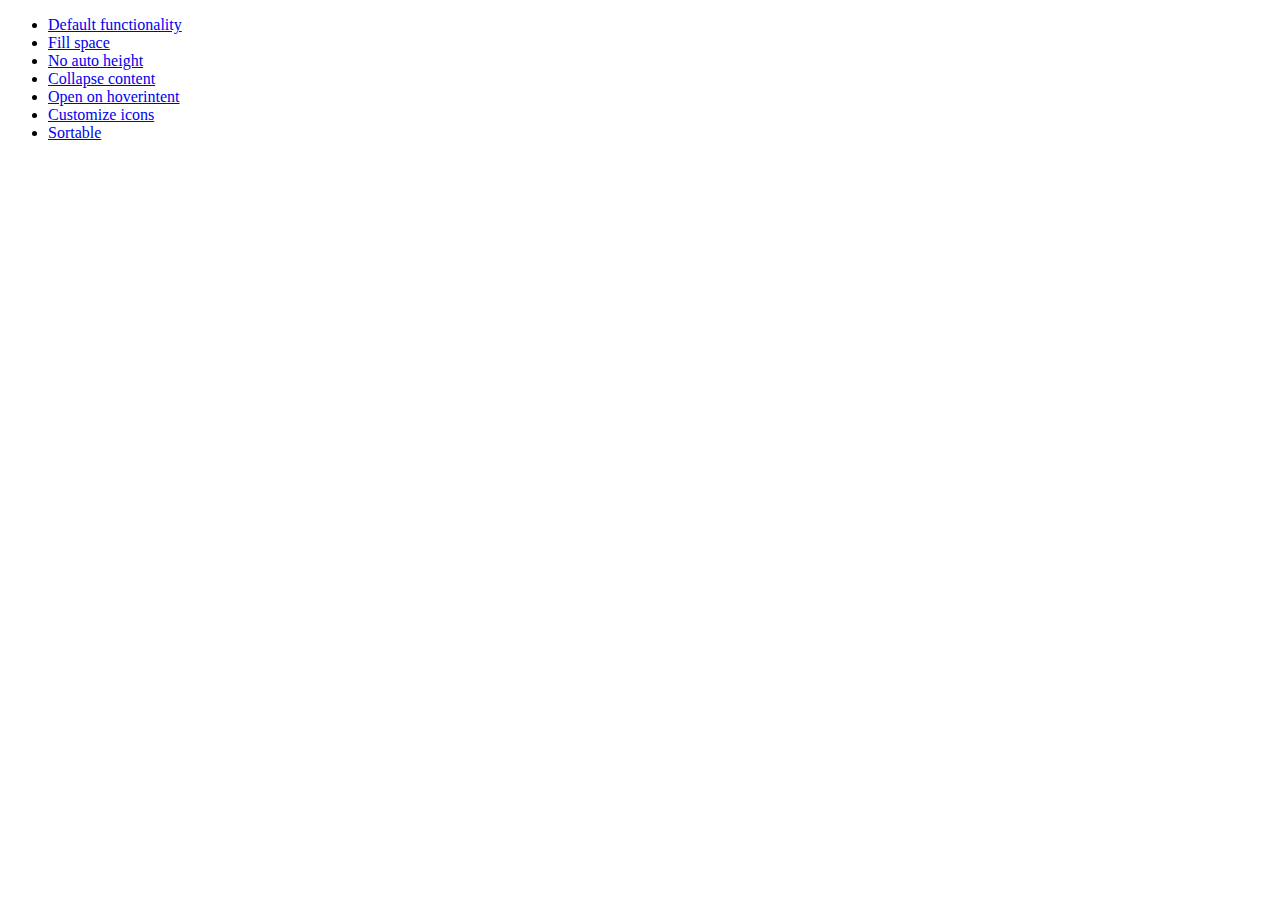
<file: html/javascript/jquery_ui/development-bundle/demos/accordion/index.html>
<!doctype html>
<html lang="en">
<head>
	<meta charset="utf-8">
	<title>jQuery UI Accordion Demos</title>
</head>
<body>

<ul>
	<li><a href="default.html">Default functionality</a></li>
	<li><a href="fillspace.html">Fill space</a></li>
	<li><a href="no-auto-height.html">No auto height</a></li>
	<li><a href="collapsible.html">Collapse content</a></li>
	<li><a href="hoverintent.html">Open on hoverintent</a></li>
	<li><a href="custom-icons.html">Customize icons</a></li>
	<li><a href="sortable.html">Sortable</a></li>
</ul>

</body>
</html>
</file>
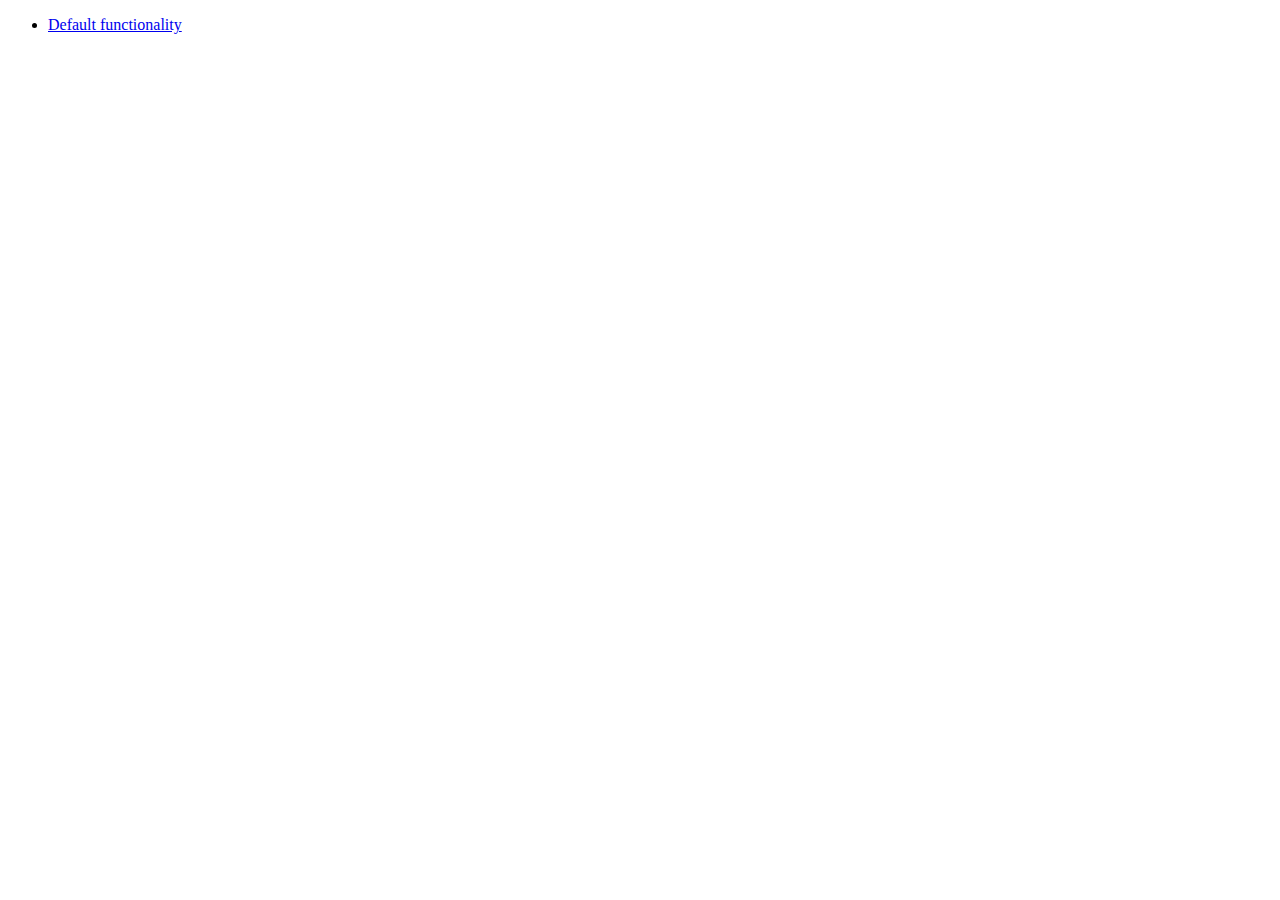
<file: html/javascript/jquery_ui/development-bundle/demos/addClass/index.html>
<!doctype html>
<html lang="en">
<head>
	<meta charset="utf-8">
	<title>jQuery UI Effects Demos</title>
</head>
<body>

<ul>
	<li><a href="default.html">Default functionality</a></li>
</ul>

</body>
</html>
</file>
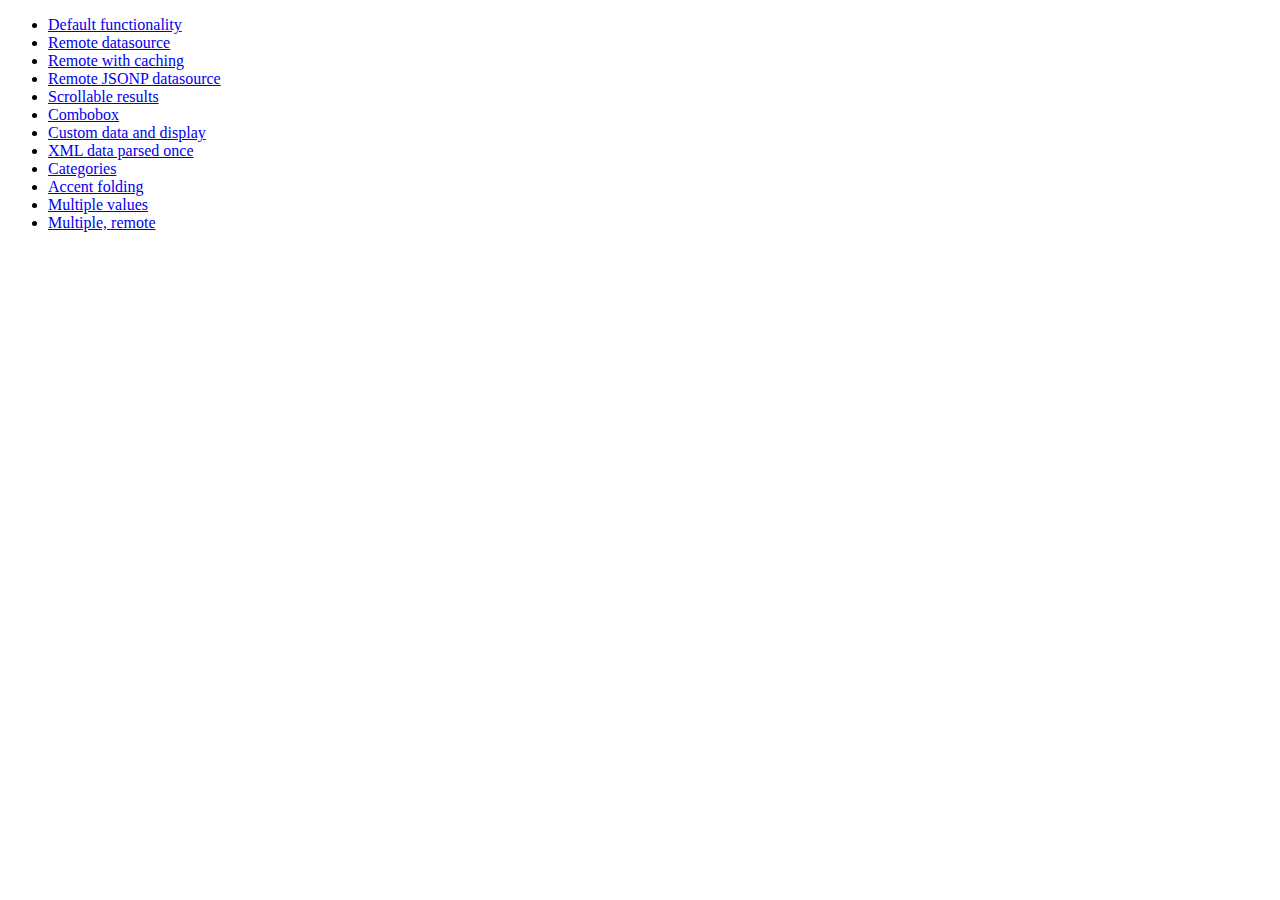
<file: html/javascript/jquery_ui/development-bundle/demos/autocomplete/index.html>
<!doctype html>
<html lang="en">
<head>
	<meta charset="utf-8">
	<title>jQuery UI Autocomplete Demos</title>
</head>
<body>

<ul>
	<li><a href="default.html">Default functionality</a></li>
	<li><a href="remote.html">Remote datasource</a></li>
	<li><a href="remote-with-cache.html">Remote with caching</a></li>
	<li><a href="remote-jsonp.html">Remote JSONP datasource</a></li>
	<li><a href="maxheight.html">Scrollable results</a></li>
	<li><a href="combobox.html">Combobox</a></li>
	<li><a href="custom-data.html">Custom data and display</a></li>
	<li><a href="xml.html">XML data parsed once</a></li>
	<li><a href="categories.html">Categories</a></li>
	<li><a href="folding.html">Accent folding</a></li>
	<li><a href="multiple.html">Multiple values</a></li>
	<li><a href="multiple-remote.html">Multiple, remote</a></li>
</ul>

</body>
</html>
</file>
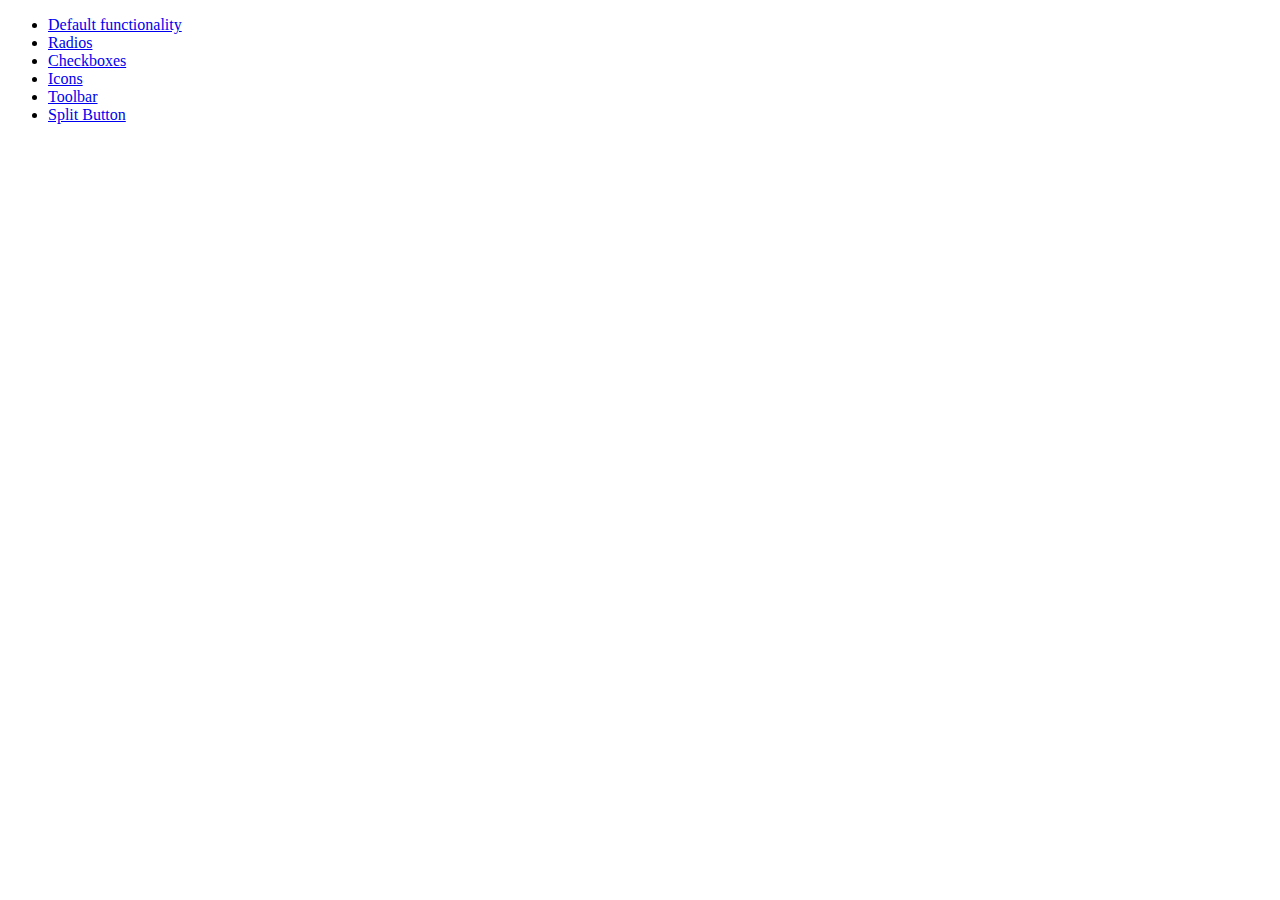
<file: html/javascript/jquery_ui/development-bundle/demos/button/index.html>
<!doctype html>
<html lang="en">
<head>
	<meta charset="utf-8">
	<title>jQuery UI Button Demos</title>
</head>
<body>

<ul>
	<li><a href="default.html">Default functionality</a></li>
	<li><a href="radio.html">Radios</a></li>
	<li><a href="checkbox.html">Checkboxes</a></li>
	<li><a href="icons.html">Icons</a></li>
	<li><a href="toolbar.html">Toolbar</a></li>
	<li><a href="splitbutton.html">Split Button</a></li>
</ul>

</body>
</html>
</file>
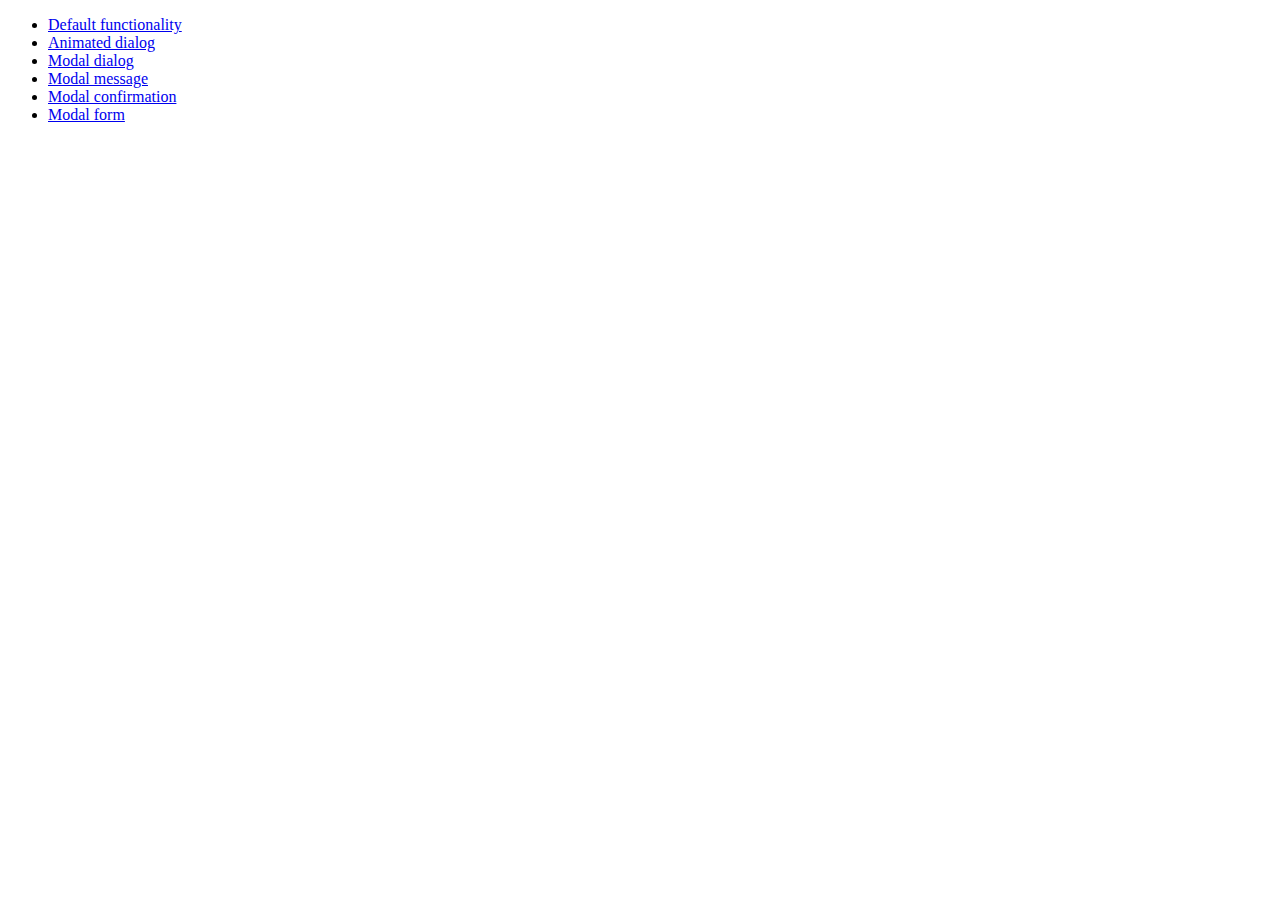
<file: html/javascript/jquery_ui/development-bundle/demos/dialog/index.html>
<!doctype html>
<html lang="en">
<head>
	<meta charset="utf-8">
	<title>jQuery UI Dialog Demos</title>
</head>
<body>

<ul>
	<li><a href="default.html">Default functionality</a></li>
	<li><a href="animated.html">Animated dialog</a></li>
	<li><a href="modal.html">Modal dialog</a></li>
	<li><a href="modal-message.html">Modal message</a></li>
	<li><a href="modal-confirmation.html">Modal confirmation</a></li>
	<li><a href="modal-form.html">Modal form</a></li>
</ul>

</body>
</html>
</file>
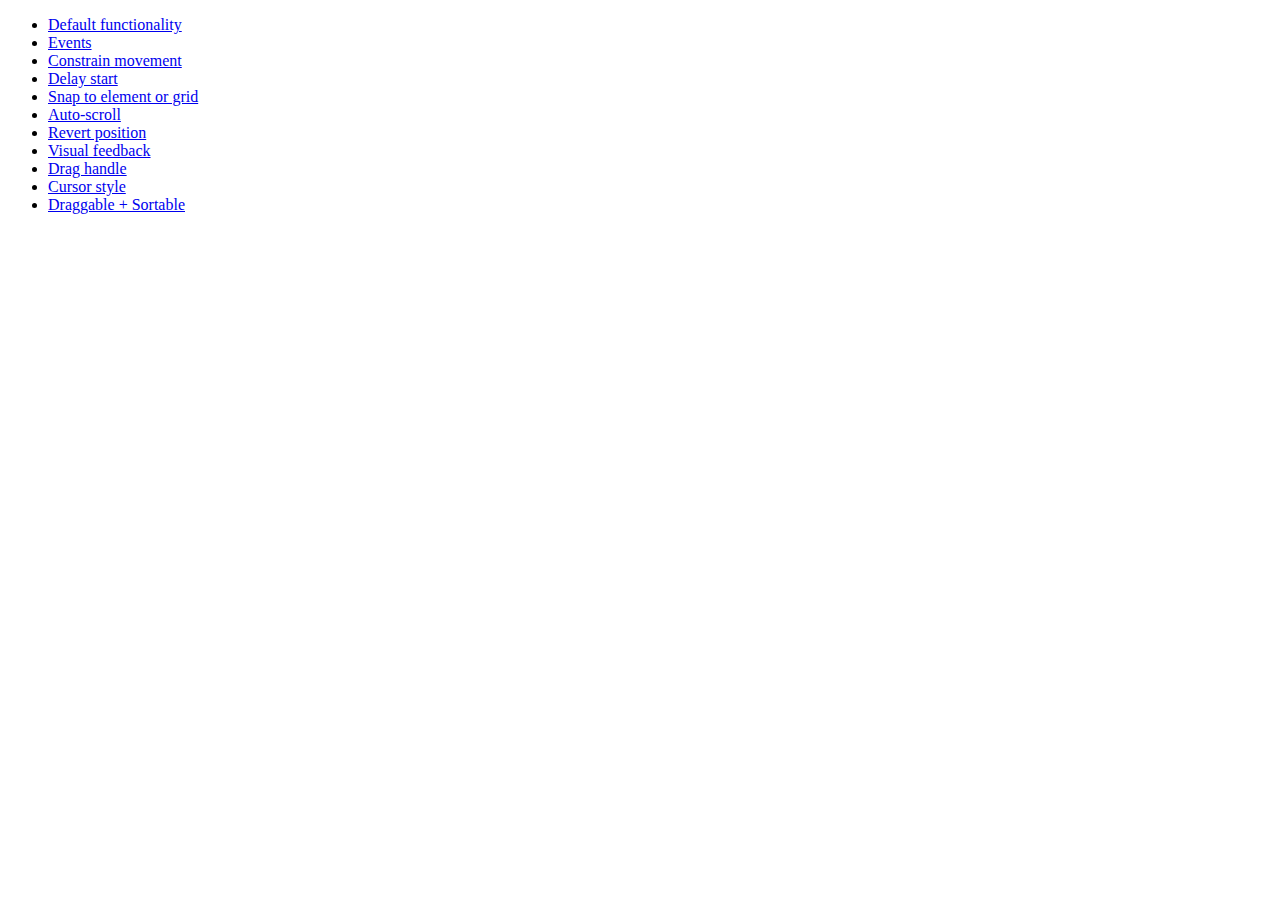
<file: html/javascript/jquery_ui/development-bundle/demos/draggable/index.html>
<!doctype html>
<html lang="en">
<head>
	<meta charset="utf-8">
	<title>jQuery UI Draggable Demos</title>
</head>
<body>

<ul>
	<li><a href="default.html">Default functionality</a></li>
	<li><a href="events.html">Events</a></li>
	<li><a href="constrain-movement.html">Constrain movement</a></li>
	<li><a href="delay-start.html">Delay start</a></li>
	<li><a href="snap-to.html">Snap to element or grid</a></li>
	<li><a href="scroll.html">Auto-scroll</a></li>
	<li><a href="revert.html">Revert position</a></li>
	<li><a href="visual-feedback.html">Visual feedback</a></li>
	<li><a href="handle.html">Drag handle</a></li>
	<li><a href="cursor-style.html">Cursor style</a></li>
	<li><a href="sortable.html">Draggable + Sortable</a></li>
</ul>

</body>
</html>
</file>
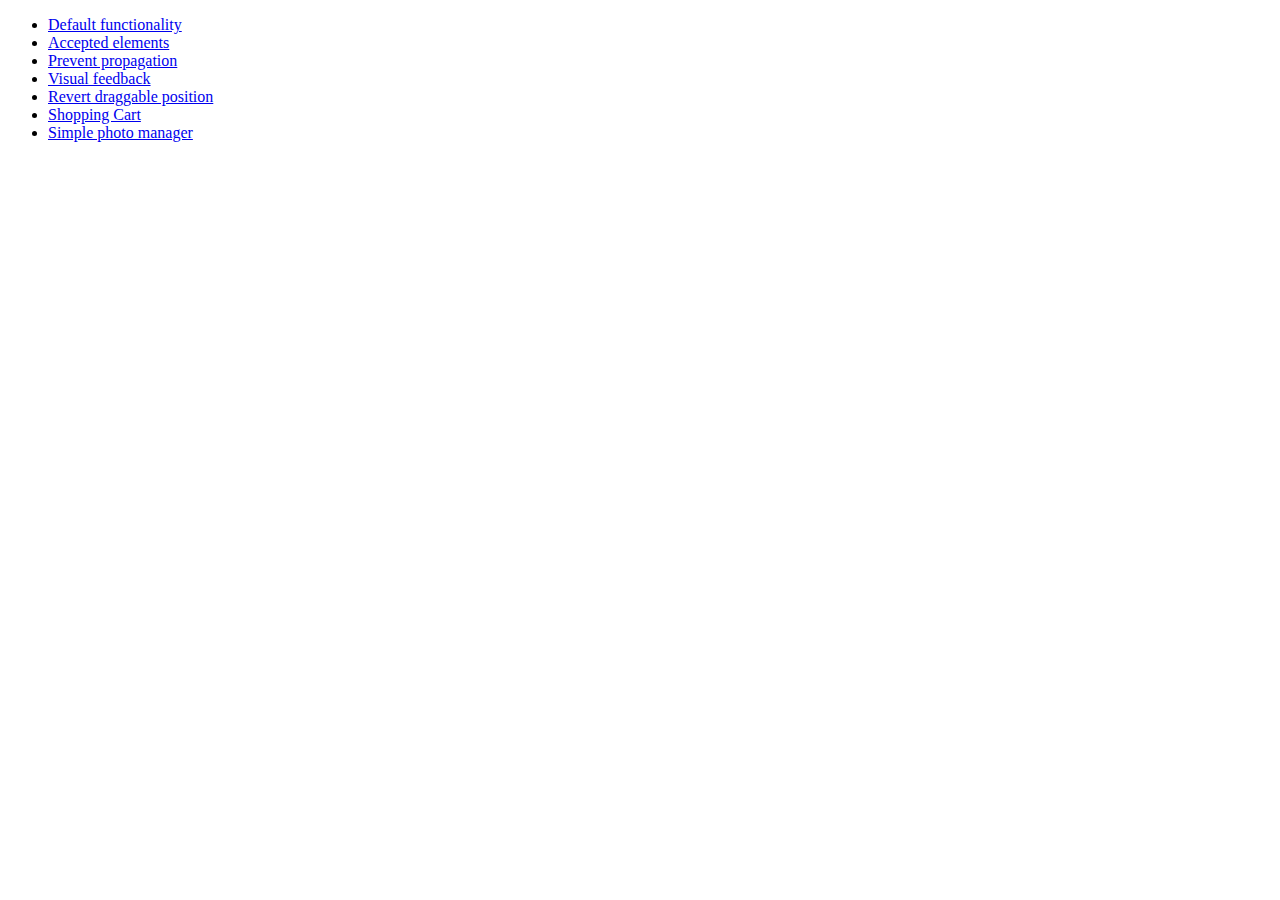
<file: html/javascript/jquery_ui/development-bundle/demos/droppable/index.html>
<!doctype html>
<html lang="en">
<head>
	<meta charset="utf-8">
	<title>jQuery UI Droppable Demos</title>
</head>
<body>

<ul>
	<li><a href="default.html">Default functionality</a></li>
	<li><a href="accepted-elements.html">Accepted elements</a></li>
	<li><a href="propagation.html">Prevent propagation</a></li>
	<li><a href="visual-feedback.html">Visual feedback</a></li>
	<li><a href="revert.html">Revert draggable position</a></li>
	<li><a href="shopping-cart.html">Shopping Cart</a></li>
	<li><a href="photo-manager.html">Simple photo manager</a></li>
</ul>

</body>
</html>
</file>
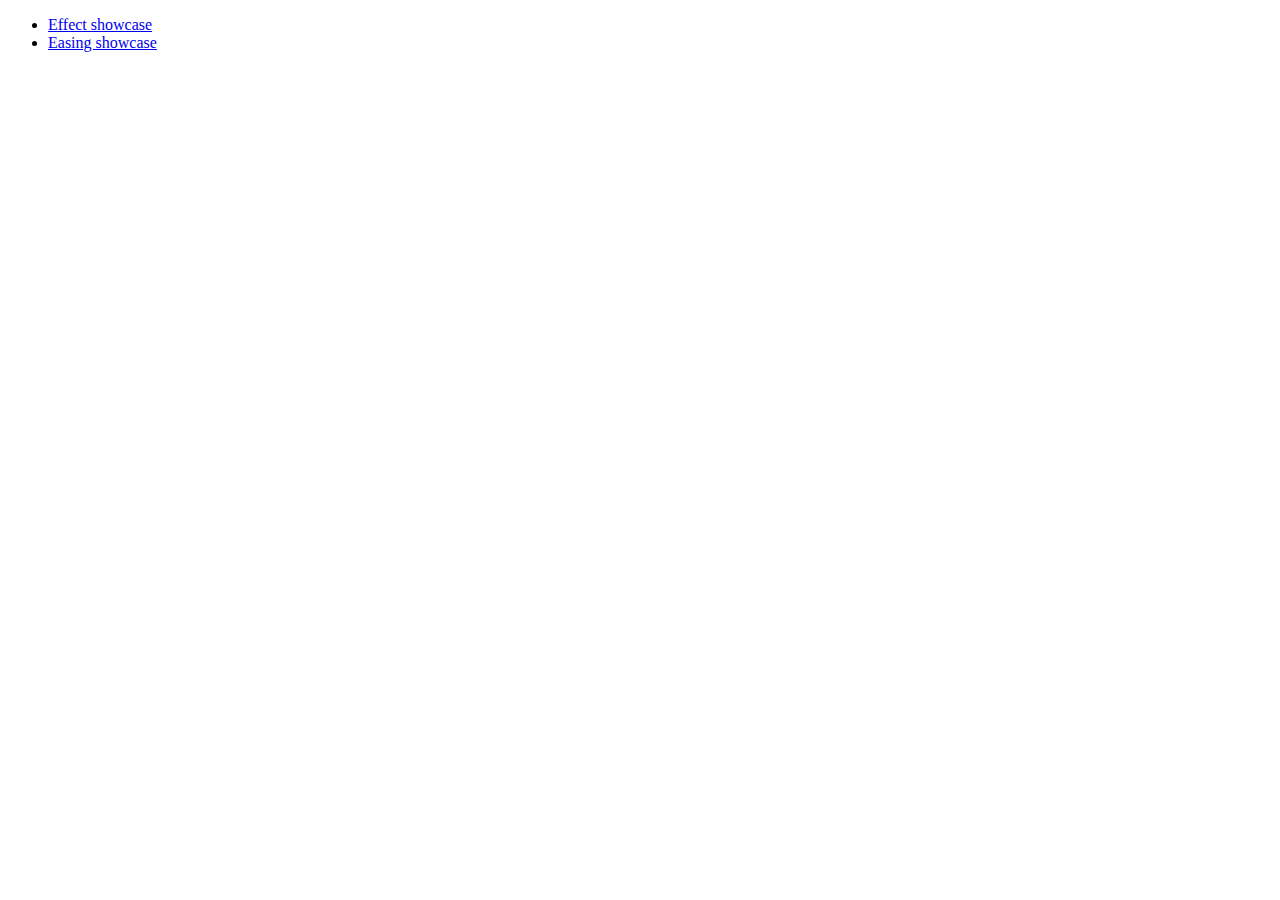
<file: html/javascript/jquery_ui/development-bundle/demos/effect/index.html>
<!doctype html>
<html lang="en">
<head>
	<meta charset="utf-8">
	<title>jQuery UI Effects Demos</title>
</head>
<body>

<ul>
	<li><a href="default.html">Effect showcase</a></li>
	<li><a href="easing.html">Easing showcase</a></li>
</ul>

</body>
</html>
</file>
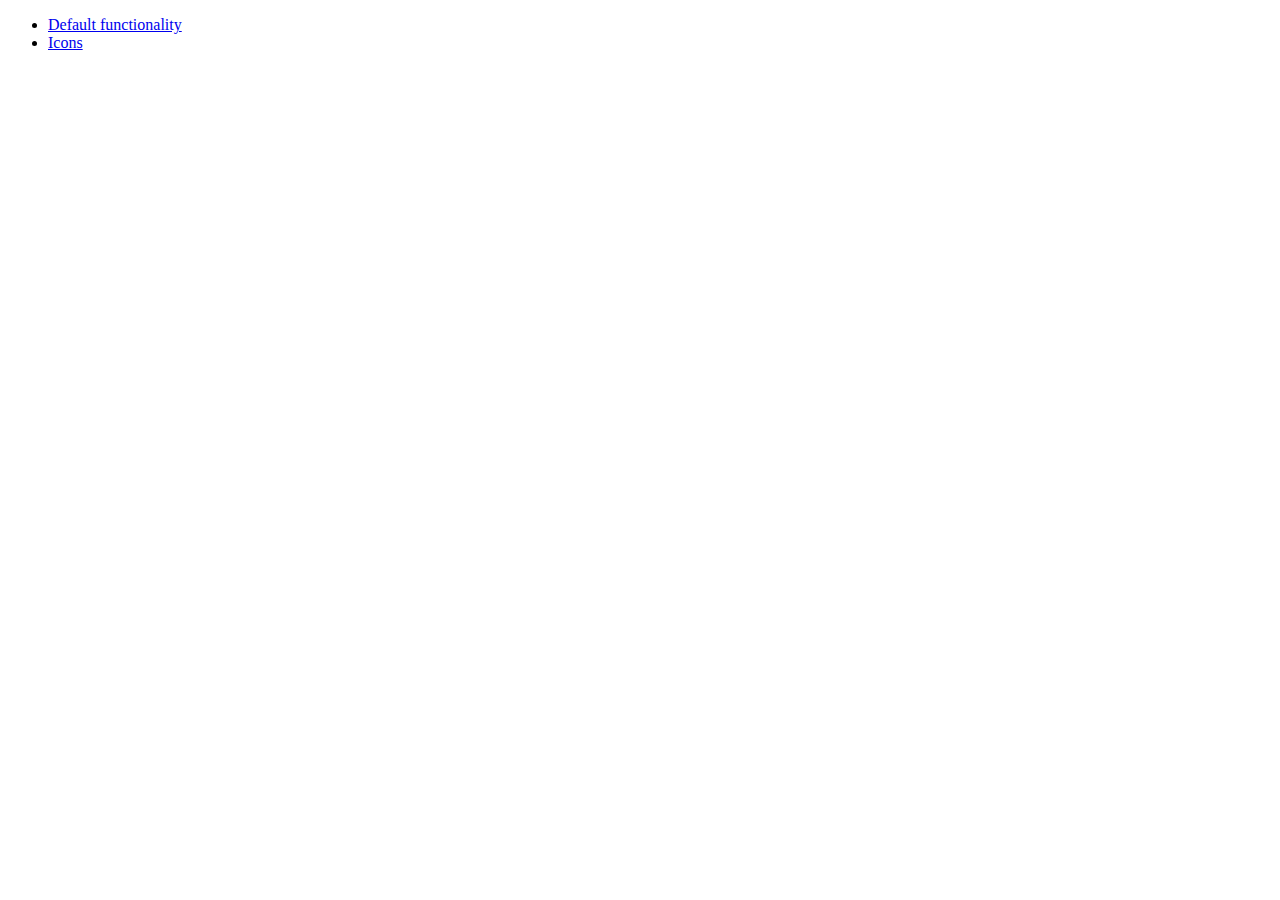
<file: html/javascript/jquery_ui/development-bundle/demos/menu/index.html>
<!doctype html>
<html lang="en">
<head>
	<meta charset="utf-8">
	<title>jQuery UI Menu Demos</title>
</head>
<body>

<ul>
	<li><a href="default.html">Default functionality</a></li>
	<li><a href="icons.html">Icons</a></li>
</ul>

</body>
</html>
</file>
